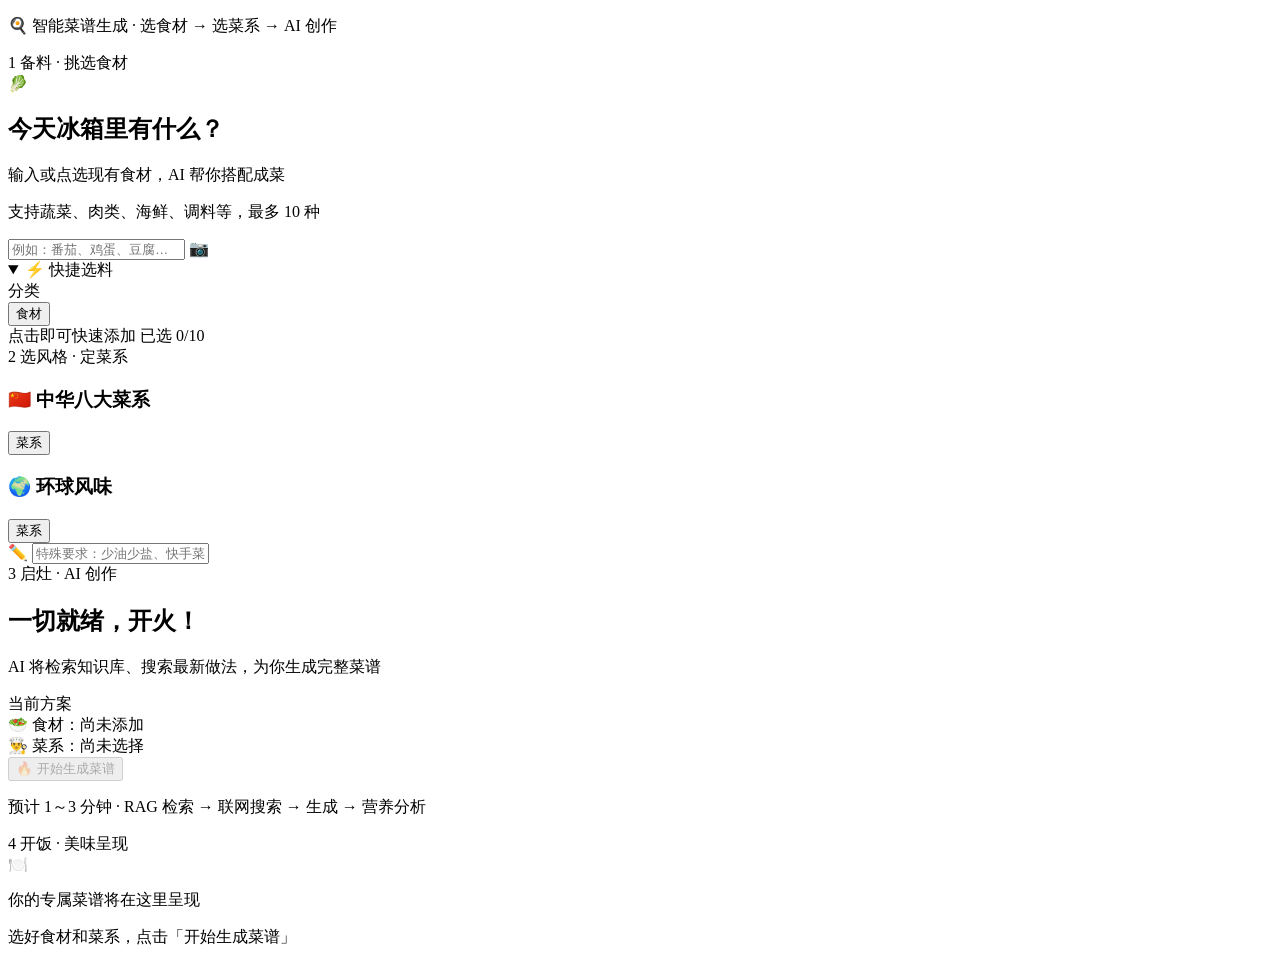
<file: src/main/resources/templates/index.html>
<!DOCTYPE html>
<html lang="zh-CN" xmlns:th="http://www.thymeleaf.org">
<head>
    <meta charset="UTF-8">
    <meta name="viewport" content="width=device-width, initial-scale=1.0, maximum-scale=1.0">
    <title>主页 · 今日吃啥</title>
    <link rel="stylesheet" th:href="@{/css/app.css}">
    <link rel="stylesheet" th:href="@{/css/modules.css}">
</head>
<body class="module-page">
<div class="page module-container">
    <header th:replace="~{fragments/layout :: site-header(${activeNav})}"></header>

    <div class="home-intro">
        <p class="hint">🍳 智能菜谱生成 · 选食材 → 选菜系 → AI 创作</p>
    </div>

    <section class="card step-card">
        <div class="step-tab pink"><span class="step-num">1</span> 备料 · 挑选食材</div>
        <div class="card-body">
            <div class="section-icon">🥬</div>
            <h2>今天冰箱里有什么？</h2>
            <p class="hint">输入或点选现有食材，AI 帮你搭配成菜</p>
            <p class="sub-hint">支持蔬菜、肉类、海鲜、调料等，最多 10 种</p>

            <div class="selected-tags" id="selectedTags"></div>

            <div class="input-row">
                <input type="text" id="ingredientInput" placeholder="例如：番茄、鸡蛋、豆腐…" maxlength="20">
                <label class="camera-btn" title="拍照识食材">
                    📷
                    <input type="file" id="cameraInput" accept="image/*" capture="environment" hidden>
                </label>
            </div>

            <details class="quick-select" open>
                <summary>⚡ 快捷选料</summary>
                <div class="quick-content">
                    <div th:each="cat : ${categories}" class="category-block">
                        <div class="category-title" th:text="${cat.emoji + ' ' + cat.name}">分类</div>
                        <div class="tag-grid">
                            <button type="button" class="tag-btn"
                                    th:each="item : ${cat.ingredients}"
                                    th:data-name="${item.name}"
                                    th:text="${item.name}">食材</button>
                        </div>
                    </div>
                </div>
                <div class="quick-footer">
                    <span>点击即可快速添加</span>
                    <span id="selectedCount">已选 0/10</span>
                </div>
            </details>
        </div>
    </section>

    <section class="card step-card">
        <div class="step-tab green"><span class="step-num">2</span> 选风格 · 定菜系</div>
        <div class="card-body">
            <h3>🇨🇳 中华八大菜系</h3>
            <div class="cuisine-grid" id="chineseCuisines">
                <button type="button" class="cuisine-btn"
                        th:each="c : ${chineseCuisines}"
                        th:data-code="${c.code}"
                        th:text="${c.emoji + ' ' + c.name}">菜系</button>
            </div>
            <h3>🌍 环球风味</h3>
            <div class="cuisine-grid" id="internationalCuisines">
                <button type="button" class="cuisine-btn"
                        th:each="c : ${internationalCuisines}"
                        th:data-code="${c.code}"
                        th:text="${c.emoji + ' ' + c.name}">菜系</button>
            </div>
            <div class="custom-input">
                <span>✏️</span>
                <input type="text" id="customRequire" placeholder="特殊要求：少油少盐、快手菜、儿童友好…">
            </div>
        </div>
    </section>

    <section class="card step-card">
        <div class="step-tab orange"><span class="step-num">3</span> 启灶 · AI 创作</div>
        <div class="card-body">
            <h2>一切就绪，开火！</h2>
            <p class="hint">AI 将检索知识库、搜索最新做法，为你生成完整菜谱</p>
            <div class="config-box">
                <div class="config-title">当前方案</div>
                <div id="configIngredients">🥗 食材：尚未添加</div>
                <div id="configCuisine">👨‍🍳 菜系：尚未选择</div>
            </div>
            <button type="button" class="primary-btn" id="generateBtn" disabled>
                🔥 开始生成菜谱
            </button>
            <p class="sub-hint center">预计 1～3 分钟 · RAG 检索 → 联网搜索 → 生成 → 营养分析</p>
        </div>
    </section>

    <section class="card step-card">
        <div class="step-tab blue"><span class="step-num">4</span> 开饭 · 美味呈现</div>
        <div class="card-body result-area" id="resultArea">
            <div class="empty-result">
                <div class="star-box">🍽️</div>
                <p>你的专属菜谱将在这里呈现</p>
                <p class="sub-hint">选好食材和菜系，点击「开始生成菜谱」</p>
            </div>
        </div>
    </section>

    <footer th:replace="~{fragments/layout :: site-footer}"></footer>
</div>

<div class="loading-overlay" id="loadingOverlay" hidden>
    <div class="loading-box">
        <div class="spinner"></div>
        <p id="loadingText">AI 厨神正在创作…</p>
        <p class="sub-hint" id="loadingSubText">正在为你定制最佳方案</p>
        <p class="sub-hint" id="loadingHint">请稍候，美味即将出炉</p>
        <div class="loading-steps">
            <span class="loading-step-tag">RAG</span>
            <span class="loading-step-tag">联网</span>
            <span class="loading-step-tag">生成</span>
            <span class="loading-step-tag">营养</span>
            <span class="loading-step-tag">配图</span>
        </div>
    </div>
</div>

<script th:src="@{/js/app.js}"></script>
</body>
</html>
</file>
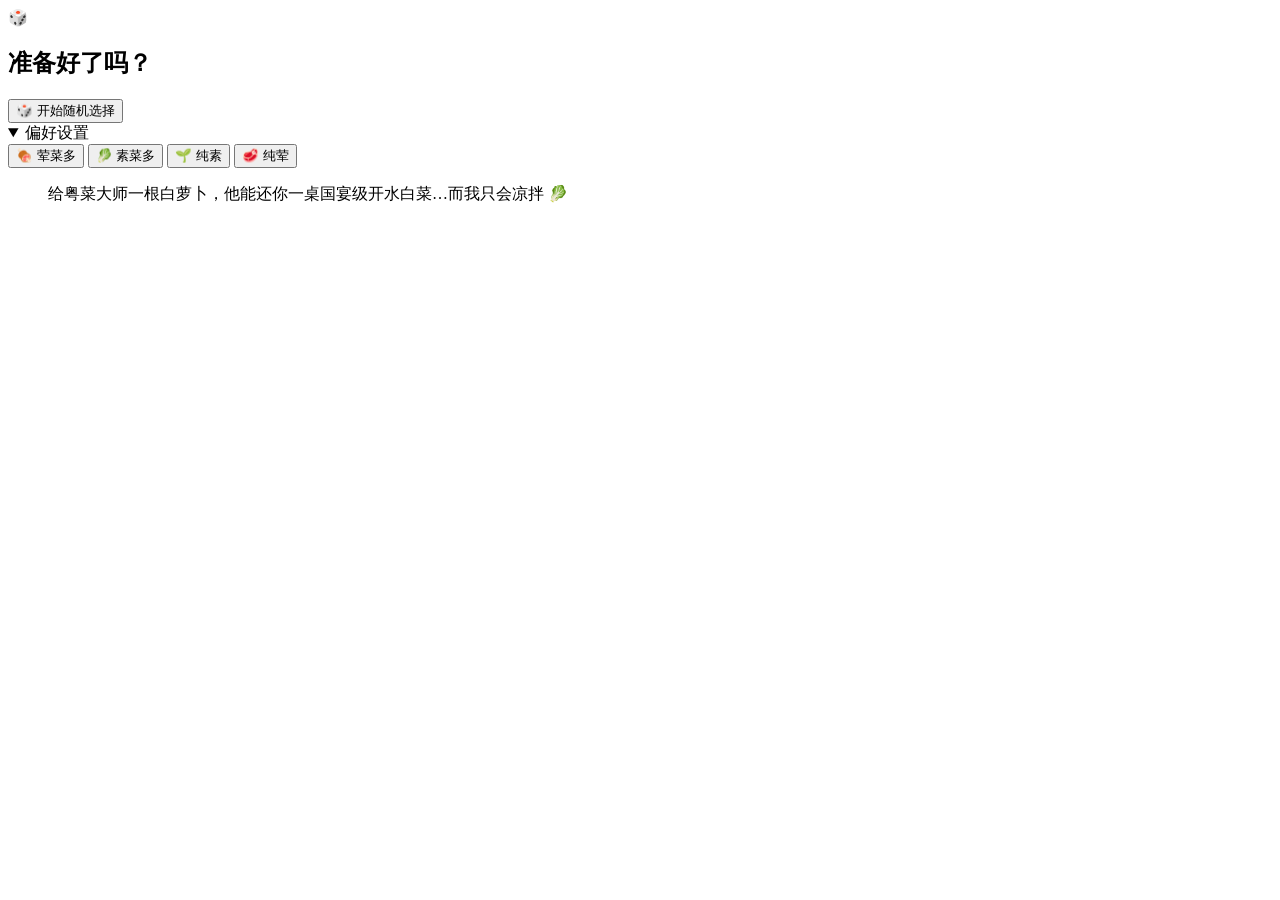
<file: src/main/resources/templates/blind-box.html>
<!DOCTYPE html>
<html lang="zh-CN" xmlns:th="http://www.thymeleaf.org">
<head th:replace="~{fragments/layout :: head('美食盲盒 · 今日吃啥')}"></head>
<body class="module-page">
<div class="page module-container">
    <header th:replace="~{fragments/layout :: site-header(${activeNav})}"></header>

    <!-- 初始：随机选择 -->
    <section class="card module-card" id="blindStartPanel">
        <div class="card-body blind-start">
            <div class="dice-icon">🎲</div>
            <h2>准备好了吗？</h2>
            <button type="button" class="primary-btn blind-start-btn" id="startRandomBtn">🎲 开始随机选择</button>

            <details class="pref-panel" open>
                <summary>偏好设置</summary>
                <div class="pref-grid">
                    <button type="button" class="pref-btn active" data-pref="meat_heavy">🍖 荤菜多</button>
                    <button type="button" class="pref-btn" data-pref="veg_heavy">🥬 素菜多</button>
                    <button type="button" class="pref-btn" data-pref="vegan">🌱 纯素</button>
                    <button type="button" class="pref-btn" data-pref="all_meat">🥩 纯荤</button>
                </div>
            </details>

            <blockquote class="quote-box">
                给粤菜大师一根白萝卜，他能还你一桌国宴级开水白菜…而我只会凉拌 🥬
            </blockquote>
        </div>
    </section>

    <!-- 结果：今日推荐 -->
    <section class="card module-card" id="blindResultPanel" hidden>
        <div class="card-body">
            <h2 class="result-title">🎉 今日推荐</h2>
            <div class="blind-result-grid">
                <div class="result-block">
                    <h3>🥗 推荐菜品 (<span id="ingredientCount">6</span>道)</h3>
                    <div class="ingredient-result-grid" id="ingredientResultGrid"></div>
                </div>
                <div class="result-block chef-block">
                    <h3>👨‍🍳 推荐主厨</h3>
                    <div class="chef-card" id="chefCard">
                        <div class="chef-emoji" id="chefEmoji">🌮</div>
                        <div class="chef-name" id="chefName">料理大师</div>
                        <div class="chef-desc" id="chefDesc">...</div>
                    </div>
                </div>
            </div>
            <div class="action-row">
                <button type="button" class="primary-btn gradient-btn" id="generateRecipeBtn">✨ 生成菜谱</button>
                <button type="button" class="secondary-btn" id="reselectBtn">🎲 重新选择</button>
            </div>
        </div>
    </section>

    <div class="result-area" id="recipeResultArea"></div>

    <footer th:replace="~{fragments/layout :: site-footer}"></footer>
</div>

<div class="loading-overlay" id="loadingOverlay" hidden>
    <div class="loading-box">
        <div class="spinner"></div>
        <p id="loadingText">AI 厨神正在创作…</p>
    </div>
</div>

<script th:src="@{/js/blind-box.js}"></script>
</body>
</html>
</file>
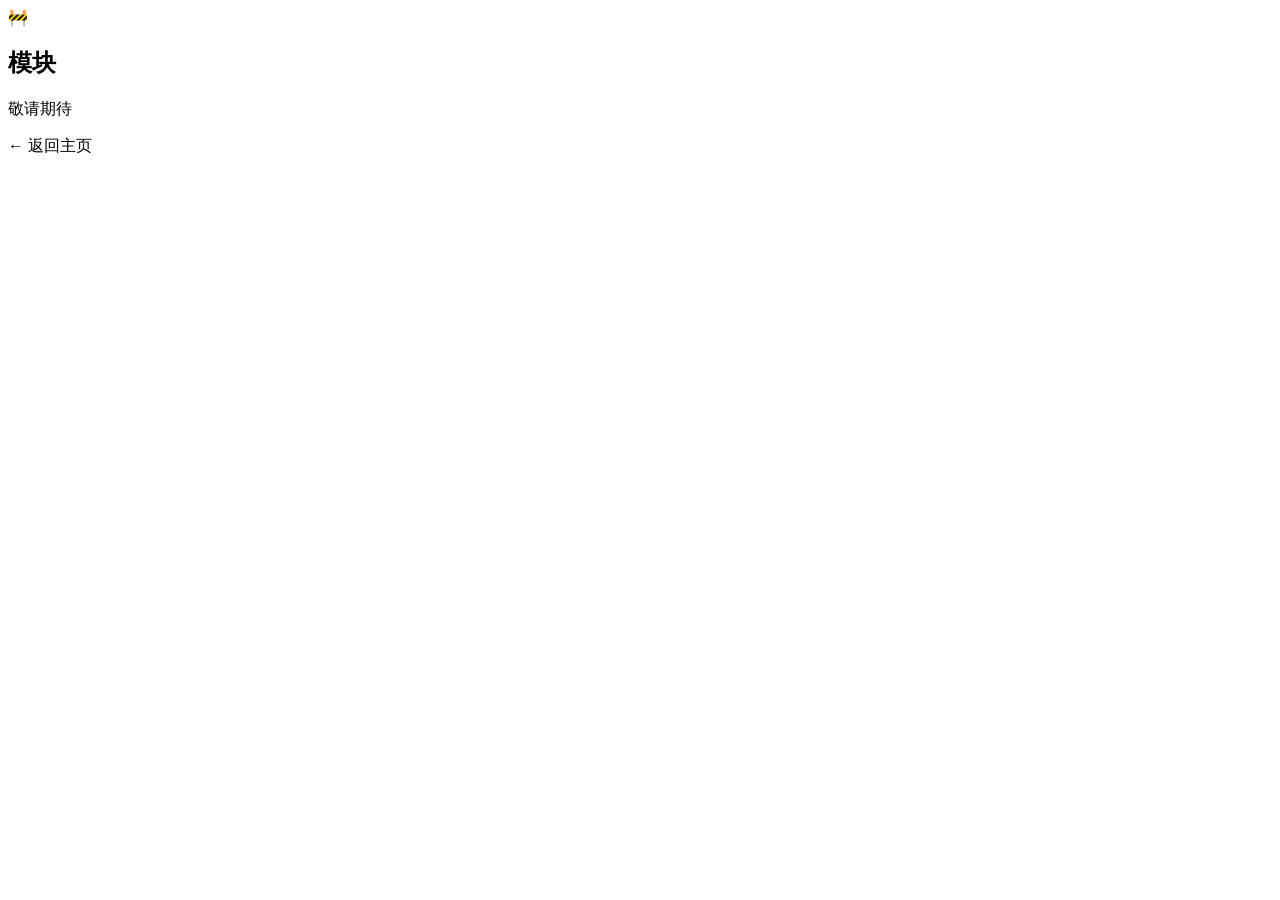
<file: src/main/resources/templates/coming-soon.html>
<!DOCTYPE html>
<html lang="zh-CN" xmlns:th="http://www.thymeleaf.org">
<head th:replace="~{fragments/layout :: head(${moduleTitle} + ' · 今日吃啥')}"></head>
<body class="module-page">
<div class="page module-container">
    <header th:replace="~{fragments/layout :: site-header(${activeNav})}"></header>

    <section class="card module-card coming-soon-card">
        <div class="card-body center-body">
            <div class="star-box">🚧</div>
            <h2 th:text="${moduleTitle}">模块</h2>
            <p class="hint" th:text="${moduleDesc}">敬请期待</p>
            <a th:href="@{/}" class="detail-link">← 返回主页</a>
        </div>
    </section>

    <footer th:replace="~{fragments/layout :: site-footer}"></footer>
</div>
</body>
</html>
</file>
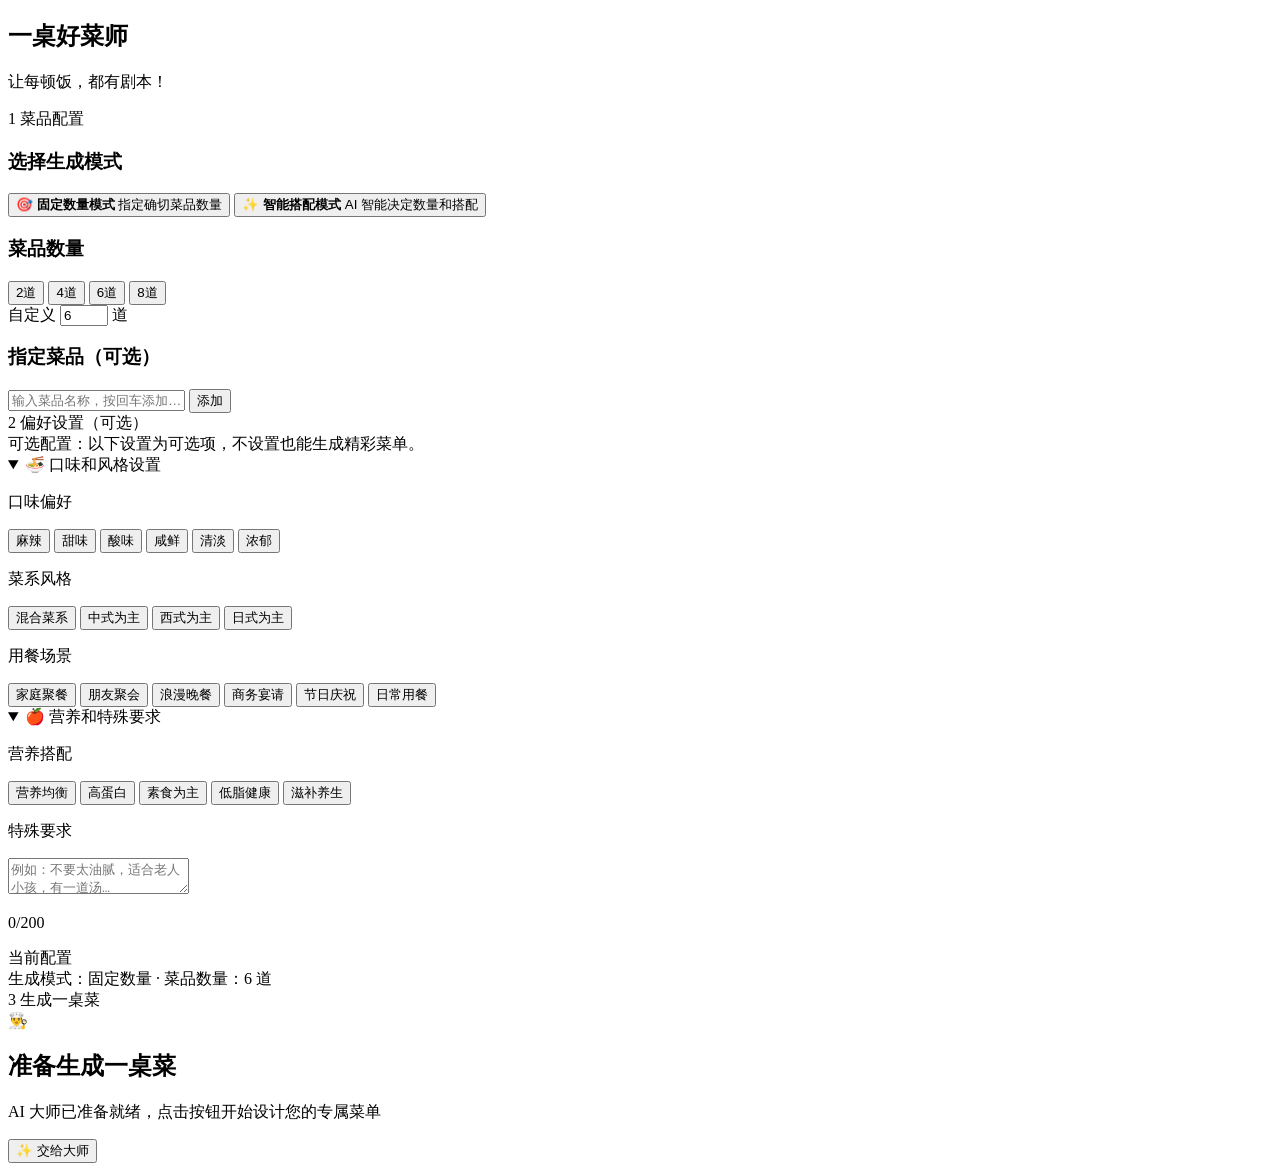
<file: src/main/resources/templates/feast.html>
<!DOCTYPE html>
<html lang="zh-CN" xmlns:th="http://www.thymeleaf.org">
<head th:replace="~{fragments/layout :: head('满汉全席 · 一桌好菜师')}"></head>
<body class="module-page feast-page">
<div class="page module-container feast-layout">
    <header th:replace="~{fragments/layout :: site-header(${activeNav})}"></header>

    <div class="feast-brand">
        <h2>一桌好菜师</h2>
        <p>让每顿饭，都有剧本！</p>
    </div>

    <div class="feast-grid">
        <!-- 1. 菜品配置 -->
        <section class="card module-card">
            <div class="step-tab pink"><span class="step-num">1</span> 菜品配置</div>
            <div class="card-body">
                <h3>选择生成模式</h3>
                <div class="mode-grid">
                    <button type="button" class="mode-btn active" data-mode="fixed">
                        <strong>🎯 固定数量模式</strong>
                        <span>指定确切菜品数量</span>
                    </button>
                    <button type="button" class="mode-btn" data-mode="smart">
                        <strong>✨ 智能搭配模式</strong>
                        <span>AI 智能决定数量和搭配</span>
                    </button>
                </div>

                <div id="fixedCountPanel">
                    <h3>菜品数量</h3>
                    <div class="count-grid">
                        <button type="button" class="count-btn" data-count="2">2道</button>
                        <button type="button" class="count-btn" data-count="4">4道</button>
                        <button type="button" class="count-btn active" data-count="6">6道</button>
                        <button type="button" class="count-btn" data-count="8">8道</button>
                    </div>
                    <div class="custom-count">
                        自定义 <input type="number" id="customCount" min="2" max="12" value="6"> 道
                    </div>
                </div>

                <div id="smartDishPanel" hidden>
                    <div class="warn-box">⚠️ 智能搭配模式需要您先输入至少一道菜品</div>
                    <div class="input-row">
                        <input type="text" id="smartDishInput" placeholder="输入菜品名称，按回车添加…" maxlength="20">
                        <button type="button" class="mini-btn" id="addSmartDishBtn">添加</button>
                    </div>
                    <p class="sub-hint">例如：包菜、娃娃菜、土豆</p>
                    <div class="selected-tags" id="smartDishTags"></div>
                    <p class="sub-hint right" id="smartDishCount">0/10</p>
                </div>

                <div id="fixedDishPanel">
                    <h3>指定菜品（可选）</h3>
                    <div class="input-row">
                        <input type="text" id="fixedDishInput" placeholder="输入菜品名称，按回车添加…" maxlength="20">
                        <button type="button" class="mini-btn" id="addFixedDishBtn">添加</button>
                    </div>
                    <div class="selected-tags" id="fixedDishTags"></div>
                </div>
            </div>
        </section>

        <!-- 2. 偏好设置 -->
        <section class="card module-card">
            <div class="step-tab blue"><span class="step-num">2</span> 偏好设置（可选）</div>
            <div class="card-body">
                <div class="info-box">可选配置：以下设置为可选项，不设置也能生成精彩菜单。</div>

                <details open>
                    <summary>🍜 口味和风格设置</summary>
                    <p class="field-label">口味偏好</p>
                    <div class="tag-select" id="tastePrefs">
                        <button type="button" class="tag-select-btn" data-value="麻辣">麻辣</button>
                        <button type="button" class="tag-select-btn" data-value="甜味">甜味</button>
                        <button type="button" class="tag-select-btn" data-value="酸味">酸味</button>
                        <button type="button" class="tag-select-btn" data-value="咸鲜">咸鲜</button>
                        <button type="button" class="tag-select-btn" data-value="清淡">清淡</button>
                        <button type="button" class="tag-select-btn" data-value="浓郁">浓郁</button>
                    </div>
                    <p class="field-label">菜系风格</p>
                    <div class="tag-select single" id="cuisineStyle">
                        <button type="button" class="tag-select-btn active" data-value="混合菜系">混合菜系</button>
                        <button type="button" class="tag-select-btn" data-value="中式为主">中式为主</button>
                        <button type="button" class="tag-select-btn" data-value="西式为主">西式为主</button>
                        <button type="button" class="tag-select-btn" data-value="日式为主">日式为主</button>
                    </div>
                    <p class="field-label">用餐场景</p>
                    <div class="tag-select single" id="diningScene">
                        <button type="button" class="tag-select-btn active" data-value="家庭聚餐">家庭聚餐</button>
                        <button type="button" class="tag-select-btn" data-value="朋友聚会">朋友聚会</button>
                        <button type="button" class="tag-select-btn" data-value="浪漫晚餐">浪漫晚餐</button>
                        <button type="button" class="tag-select-btn" data-value="商务宴请">商务宴请</button>
                        <button type="button" class="tag-select-btn" data-value="节日庆祝">节日庆祝</button>
                        <button type="button" class="tag-select-btn" data-value="日常用餐">日常用餐</button>
                    </div>
                </details>

                <details open>
                    <summary>🍎 营养和特殊要求</summary>
                    <p class="field-label">营养搭配</p>
                    <div class="tag-select single" id="nutritionPref">
                        <button type="button" class="tag-select-btn active" data-value="营养均衡">营养均衡</button>
                        <button type="button" class="tag-select-btn" data-value="高蛋白">高蛋白</button>
                        <button type="button" class="tag-select-btn" data-value="素食为主">素食为主</button>
                        <button type="button" class="tag-select-btn" data-value="低脂健康">低脂健康</button>
                        <button type="button" class="tag-select-btn" data-value="滋补养生">滋补养生</button>
                    </div>
                    <p class="field-label">特殊要求</p>
                    <textarea id="specialRequire" maxlength="200" placeholder="例如：不要太油腻，适合老人小孩，有一道汤…"></textarea>
                    <p class="sub-hint right"><span id="specialCount">0</span>/200</p>
                </details>

                <div class="config-box">
                    <div class="config-title">当前配置</div>
                    <div id="feastConfigSummary">生成模式：固定数量 · 菜品数量：6 道</div>
                </div>
            </div>
        </section>
    </div>

    <!-- 3. 生成 -->
    <section class="card module-card feast-action-card">
        <div class="step-tab orange"><span class="step-num">3</span> 生成一桌菜</div>
        <div class="card-body center-body">
            <div class="section-icon">👨‍🍳</div>
            <h2>准备生成一桌菜</h2>
            <p class="hint">AI 大师已准备就绪，点击按钮开始设计您的专属菜单</p>
            <button type="button" class="primary-btn" id="generateFeastBtn">✨ 交给大师</button>
            <p class="warn-box inline-warn" id="feastWarn" hidden>⚠️ 请先在步骤 1 中输入至少一道菜品</p>
        </div>
    </section>

    <section class="card module-card" id="feastResultPanel" hidden>
        <div class="card-body" id="feastResultBody"></div>
    </section>

    <footer th:replace="~{fragments/layout :: site-footer}"></footer>
</div>

<div class="loading-overlay" id="loadingOverlay" hidden>
    <div class="loading-box">
        <div class="spinner"></div>
        <p id="loadingText">AI 正在设计菜单…</p>
    </div>
</div>

<script th:src="@{/js/feast.js}"></script>
</body>
</html>
</file>
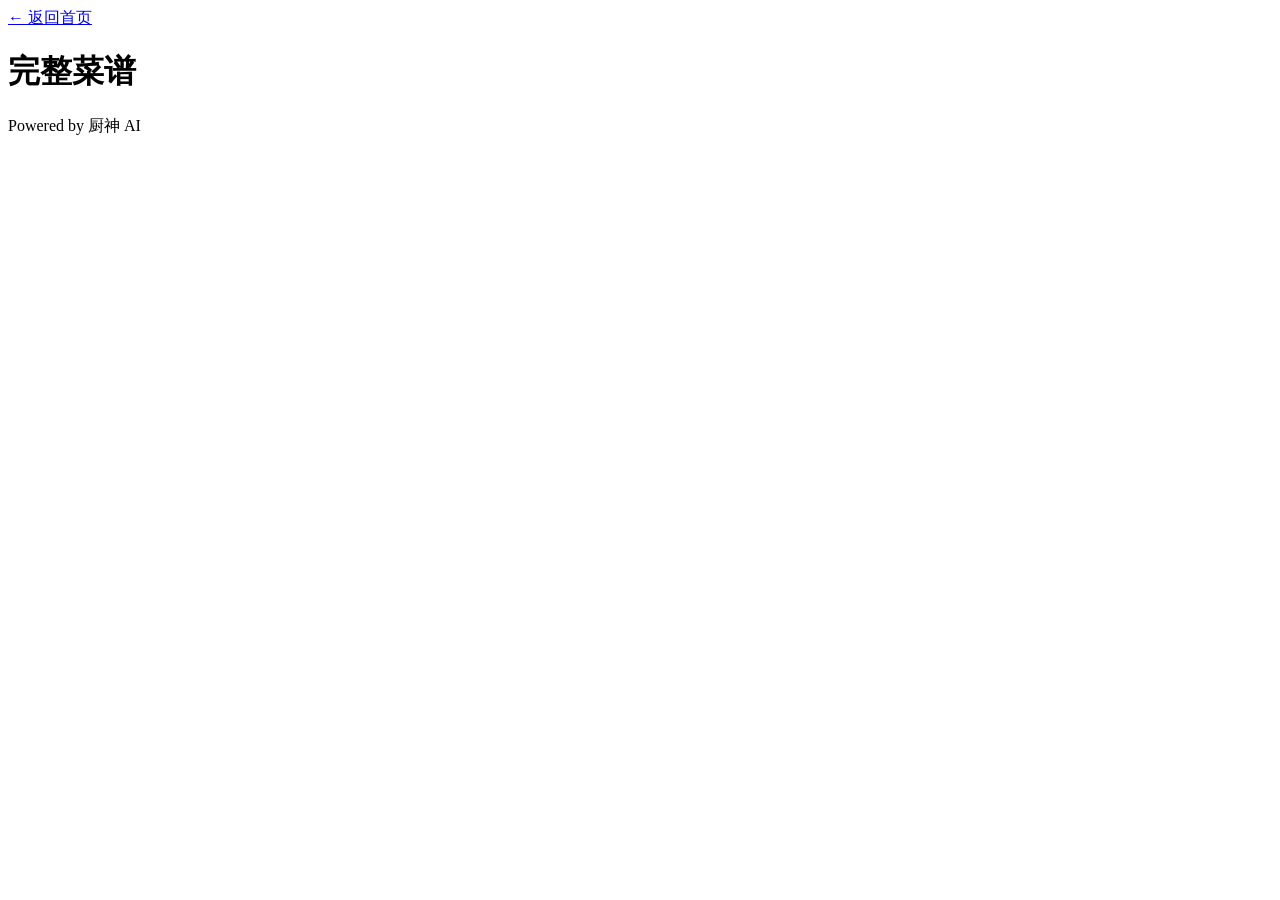
<file: src/main/resources/templates/recipe-detail.html>
<!DOCTYPE html>
<html lang="zh-CN" xmlns:th="http://www.thymeleaf.org">
<head>
    <meta charset="UTF-8">
    <meta name="viewport" content="width=device-width, initial-scale=1.0">
    <title>菜谱详情 · 厨神 AI</title>
    <link rel="stylesheet" th:href="@{/css/app.css}">
</head>
<body>
<div class="page">
    <header class="header compact">
        <a href="/" class="back-link">← 返回首页</a>
        <h1>完整菜谱</h1>
    </header>
    <div id="recipeDetail" th:data-id="${recipeId}"></div>
    <footer class="page-footer">
        Powered by <span>厨神 AI</span>
    </footer>
</div>
<script th:src="@{/js/recipe-detail.js}"></script>
</body>
</html>
</file>
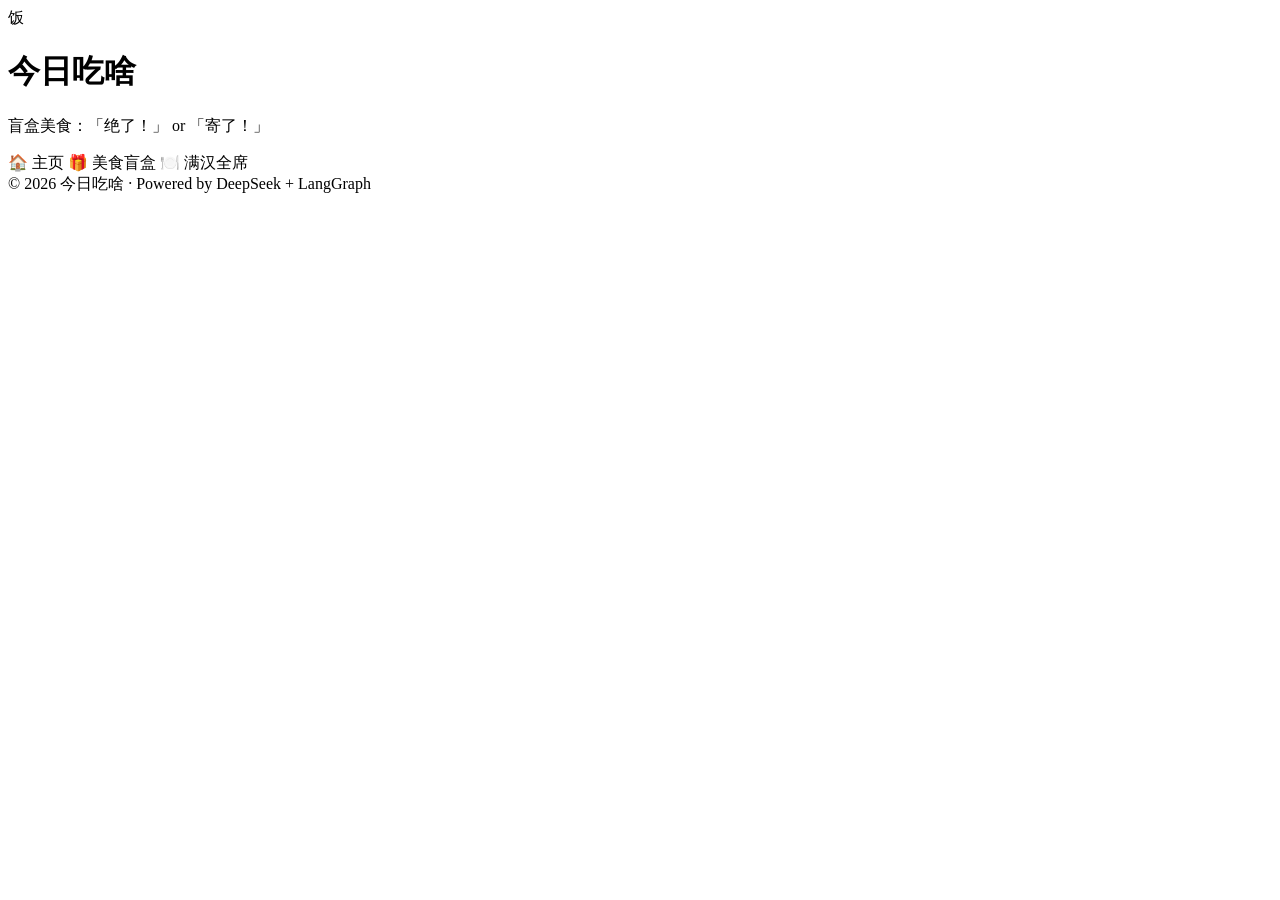
<file: src/main/resources/templates/fragments/layout.html>
<!DOCTYPE html>
<html lang="zh-CN" xmlns:th="http://www.thymeleaf.org">
<head th:fragment="head(title)">
    <meta charset="UTF-8">
    <meta name="viewport" content="width=device-width, initial-scale=1.0, maximum-scale=1.0">
    <title th:text="${title}">今日吃啥</title>
    <link rel="stylesheet" th:href="@{/css/app.css}">
    <link rel="stylesheet" th:href="@{/css/modules.css}">
</head>
<body>

<header class="site-header" th:fragment="site-header(activeNav)">
    <div class="site-brand">
        <div class="logo-box">饭</div>
        <div class="header-text">
            <h1>今日吃啥</h1>
            <p class="tagline">盲盒美食：「绝了！」 or 「寄了！」</p>
        </div>
    </div>
    <nav class="site-nav">
        <a th:href="@{/}" th:classappend="${activeNav == 'home'} ? ' active' : ''">🏠 主页</a>
        <a th:href="@{/blind-box}" th:classappend="${activeNav == 'blind-box'} ? ' active' : ''">🎁 美食盲盒</a>
        <a th:href="@{/feast}" th:classappend="${activeNav == 'feast'} ? ' active' : ''">🍽️ 满汉全席</a>
    </nav>
</header>

<footer class="page-footer site-footer" th:fragment="site-footer">
    <span>© 2026 今日吃啥</span>
    <span class="footer-dot">·</span>
    <span>Powered by DeepSeek + LangGraph</span>
</footer>

</body>
</html>
</file>
